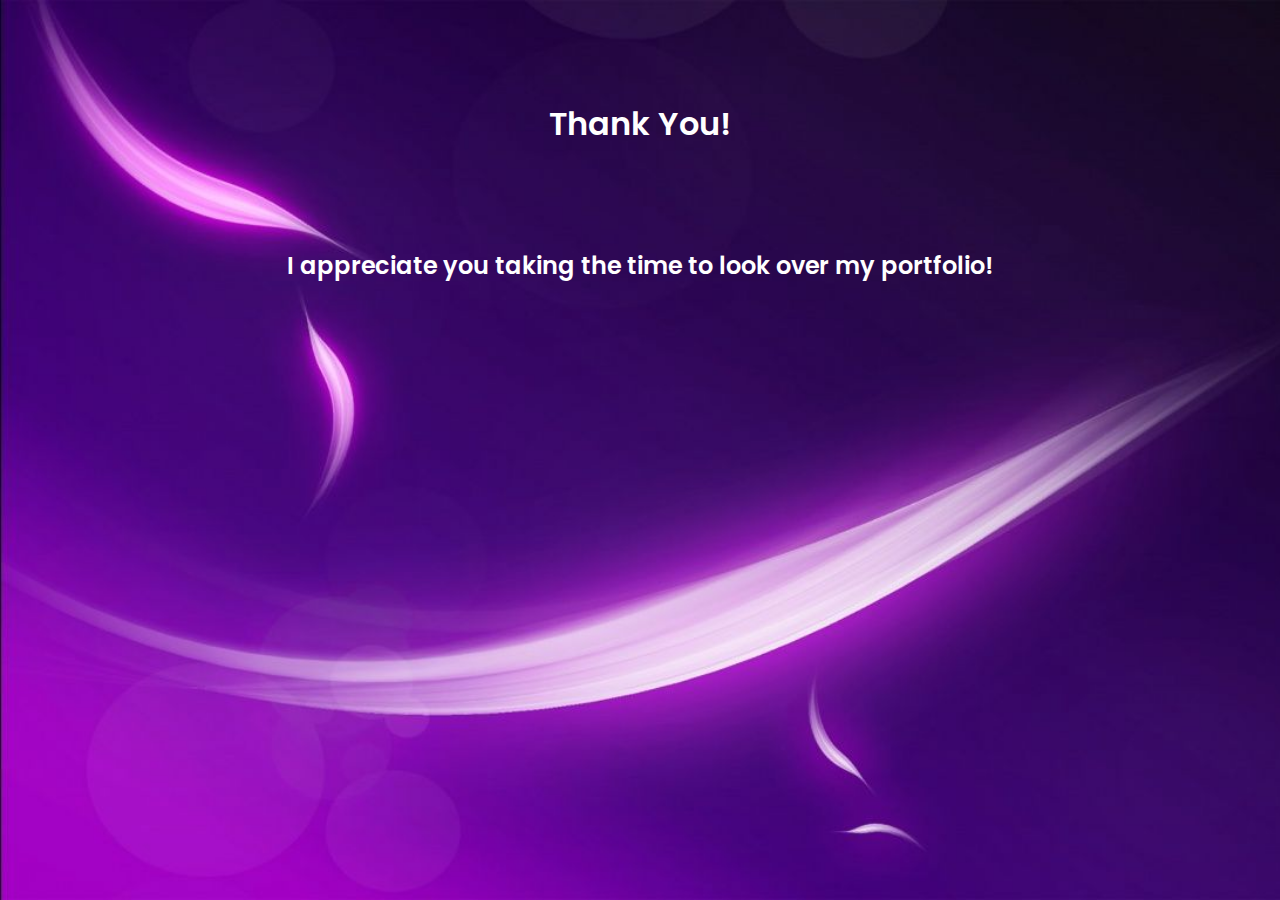
<file: thankyou.html>
<!DOCTYPE html>
<html lang="en">

<head>
    <meta charset="UTF-8">
    <meta http-equiv="X-UA-Compatible" content="IE=edge">
    <meta name="viewport" content="width=device-width, initial-scale=1.0">
    <link rel="stylesheet" href="assets/css/styles.css">
    <title>Thank you</title>
</head>

<body>
    <div class="bg1">
        <div class="thankyou__container matrix">
            <H1 class="thanksfont">Thank You!</H1>
            <h2 class="thanksfont">I appreciate you taking the time to look over my portfolio!</h2>
        </div>
    </div>

</body>

</html>
</file>
<file: assets/css/styles.css>
/*==================== GOOGLE FONTS ====================*/
@import url("https://fonts.googleapis.com/css2?family=Poppins:wght@400;500;600&display=swap");

/*==================== VARIABLES CSS ====================*/
:root {
  --header-height: 3rem;

  /*========== Colors ==========*/
  /* Change favorite color */
  --hue-color: 275;
  /*Purple 250 - Green 142 - Blue 230 - Pink 340*/

  /* HSL color mode */
  --first-color: hsl(var(--hue-color), 69%, 61%);
  --first-color-second: hsl(var(--hue-color), 69%, 61%);
  --first-color-alt: hsl(var(--hue-color), 57%, 53%);
  --first-color-lighter: hsl(var(--hue-color), 92%, 85%);
  --title-color: hsl(var(--hue-color), 8%, 15%);
  --text-color: hsl(var(--hue-color), 8%, 45%);
  --text-color-light: hsl(var(--hue-color), 8%, 65%);
  --input-color: hsl(var(--hue-color), 70%, 96%);
  --body-color: hsl(var(--hue-color), 60%, 99%);
  --container-color: #fff;
  --scroll-bar-color: hsl(var(--hue-color), 12%, 90%);
  --scroll-thumb-color: hsl(var(--hue-color), 12%, 80%);

  /*========== Font and typography ==========*/
  --body-font: 'Poppins', sans-serif;

  /* .5rem = 8px, 1rem = 16px, 1.5rem = 24px ... */
  --big-font-size: 2rem;
  --h1-font-size: 1.5rem;
  --h2-font-size: 1.25rem;
  --h3-font-size: 1.125rem;
  --normal-font-size: .938rem;
  --small-font-size: .813rem;
  --smaller-font-size: .75rem;

  /*========== Font weight ==========*/
  --font-medium: 500;
  --font-semi-bold: 600;

  /*========== Margenes Bottom ==========*/
  /* .25rem = 4px, .5rem = 8px, .75rem = 12px ... */
  --mb-0-25: .25rem;
  --mb-0-5: .5rem;
  --mb-0-75: .75rem;
  --mb-1: 1rem;
  --mb-1-5: 1.5rem;
  --mb-2: 2rem;
  --mb-2-5: 2.5rem;
  --mb-3: 3rem;

  /*========== z index ==========*/
  --z-tooltip: 10;
  --z-fixed: 100;
  --z-modal: 1000;
}

/* Font size for large devices */
@media screen and (min-width: 968px) {
  :root {
    --big-font-size: 3rem;
    --h1-font-size: 2.25rem;
    --h2-font-size: 1.5rem;
    --h3-font-size: 1.25rem;
    --normal-font-size: 1rem;
    --small-font-size: .875rem;
    --smaller-font-size: .813rem;
  }
}

/*========== Variables Dark theme ==========*/
body.dark-theme {
  /* HSL color mode */
  --first-color-second: hsl(var(--hue-color), 30%, 8%);
  --title-color: hsl(var(--hue-color), 8%, 95%);
  --text-color: hsl(var(--hue-color), 8%, 75%);
  --input-color: hsl(var(--hue-color), 29%, 16%);
  --body-color: hsl(var(--hue-color), 28%, 12%);
  --container-color: hsl(var(--hue-color), 29%, 16%);
  --scroll-bar-color: hsl(var(--hue-color), 12%, 48%);
  --scroll-thumb-color: hsl(var(--hue-color), 12%, 36%);
}

/*========== Button Dark/Light ==========*/
.nav__btns {
  display: flex;
  align-items: center;
}

.change-theme {
  font-size: 1.25rem;
  color: var(--title-color);
  margin-right: var(--mb-1);
  cursor: pointer;
}

.change-theme:hover {
  color: var(--first-color);
}

/*==================== BASE ====================*/
* {
  box-sizing: border-box;
  padding: 0;
  margin: 0;
}

html {
  scroll-behavior: smooth;
}

body {
  margin: 0 0 var(--header-height) 0;
  font-family: var(--body-font);
  font-size: var(--normal-font-size);
  background-color: var(--body-color);
  color: var(--text-color);
}

h1,
h2,
h3,
h4 {
  color: var(--title-color);
  font-weight: var(--font-semi-bold);
}

ul {
  list-style: none;
}

a {
  text-decoration: none;
}

img {
  max-width: 100%;
  height: auto;
}

/*==================== REUSABLE CSS CLASSES ====================*/
.section {
  padding: 2rem 0 4rem;
}

.section__title {
  font-size: var(--h1-font-size);
  color: var(--title-color);
}

.section__subtitle {
  display: block;
  font-size: var(--small-font-size);
  margin-bottom: var(--mb-3);
}

.section__title,
.section__subtitle {
  text-align: center;
}

/*==================== LAYOUT ====================*/
.container {
  max-width: 768px;
  margin-left: var(--mb-1-5);
  margin-right: var(--mb-1-5);
}

.grid {
  display: grid;
  gap: 1.5rem;
}

.header {
  width: 100%;
  position: fixed;
  bottom: 0;
  left: 0;
  z-index: var(--z-fixed);
  background-color: var(--body-color);
}

.bg1 {
  background-image: url(../img/purple.jpg);
  background-repeat: no-repeat;
  height: 100vh;
  background-size: cover;
}

.thankyou__container {
  justify-content: center;
  text-align: center;
}

.thanksfont {
  color: white;
  padding-top: 100px;

}


/*==================== NAV ====================*/
.nav {
  max-width: 968px;
  height: var(--header-height);
  display: flex;
  justify-content: space-between;
  align-items: center;

}

.nav__logo,
.nav__toggle {
  color: var(--title-color);
  font-weight: var(--font-medium);
}

.nav__logo:hover {
  color: var(--first-color);
}

.nav__toggle {
  font-size: 1.1rem;
  cursor: pointer;
}

.nav__toggle:hover {
  color: var(--first-color);
}

@media screen and (max-width: 767px) {
  .nav__menu {
    position: fixed;
    bottom: -100%;
    left: 0;
    width: 100%;
    background-color: var(--body-color);
    padding: 2rem 1.5rem 4rem;
    box-shadow: 0 -1px 4px rgba(0, 0, 0, .15);
    border-radius: 1.5rem 1.5rem 0 0;
    transition: .3s;
  }
}

.nav__list {
  grid-template-columns: repeat(3, 1fr);
  gap: 2rem;
}

.nav__link {
  display: flex;
  flex-direction: column;
  align-items: center;
  font-size: var(--small-font-size);
  color: var(--title-color);
  font-weight: var(--font-medium);
}

.nav__link:hover {
  color: var(--first-color);
}

.nav__icon {
  font-size: 1.2rem;
}

.nav__close {
  position: absolute;
  right: 1.3rem;
  bottom: .5rem;
  font-size: 1.5rem;
  cursor: pointer;
  color: var(--first-color);
}

.nav__close:hover {
  color: var(--first-color-alt);
}

/* show menu */

.show-menu {
  bottom: 0;
}

/* Active link */
.active-link {
  color: var(--first-color);
}

/* Change background header */
.scroll-header {
  box-shadow: 0 -1px 4px rgba(0, 0, 0, .15);
}

/*==================== HOME ====================*/
.home__container {
  gap: 1rem;
}

.home__content {
  grid-template-columns: .5fr 3fr;
  padding-top: 3.5rem;
  align-items: center;
}

.home__social {
  display: grid;
  grid-template-columns: max-content;
  row-gap: 1rem;
}

.home__social-icon {
  font-size: 1.25rem;
  color: var(--first-color);
}

.home__social-icon:hover {
  color: var(--first-color-alt);
}

.home__blob {
  width: 200px;
  fill: var(--first-color);
}

.home__blob-img {
  width: 200px;

}

.home__data {
  grid-column: 1/3;
}

.home__title {
  font-size: var(big);
}

.home__subtitle {
  font-size: var(--h3-font-size);
  color: var(--text-color);
  font-weight: var(--font-medium);
  margin-bottom: var(--mb-0-75);
}


.home__description {
  margin-bottom: var(--mb-2);
}

.home__scroll {
  display: none;
}

.home__scroll-button {
  color: var(--first-color);
  transition: .4s;
}


.home__scroll-button:hover {
  transform: translateY(0.25rem);
}

.home__scroll-mouse {
  font-size: 2rem;
}

.home__scroll-name {
  font-size: var(--small-font-size);
  color: var(--title-color);
  font-weight: var(--font-medium);
  margin-right: var(--mb-0-25);
}

.home__scroll-arrow {
  font-size: 1.50rem;
}

/*==================== BUTTONS ====================*/
.button {
  display: inline-block;
  background-color: var(--first-color);
  color: #fff;
  padding: 1rem;
  border-radius: .5rem;
  font-weight: var(--font-medium);

}

.button:hover {
  background-color: var(--first-color-alt);
}

.button__icon {
  font-size: 1.25rem;
  margin-left: var(--mb-0-5);
  transition: .3s;
}

.button--white {
  background-color: #fff;
  color: var(--first-color);
}

.button--white:hover {
  background-color: #fff;
}

.button--flex {
  display: inline-flex;
  align-items: center;
}

.button--small {
  padding: .75rem 1rem;
}

.button--link {
  padding: 0;
  background-color: transparent;
  color: var(--first-color);
}

.button--link:hover {
  background-color: transparent;
  color: var(--first-color-alt);
}

/*==================== ABOUT ====================*/
.about__img {
  width: 200px;
  border-radius: .5rem;
  justify-self: center;
  align-self: center;

}

.about__description {
  text-align: center;
  margin-bottom: var(--mb-2-5);
}

.about__info {
  display: flex;
  justify-content: space-evenly;
  margin-bottom: var(--mb-2-5);
}

.about__info-title {
  font-size: var(--h2-font-size);
  font-weight: var(--font-semi-bold);
  color: var(--title-color);
}

.about__info-name {
  font-size: var(--smaller-font-size);

}

.about__info-title,
.about__info-name {
  display: block;
  text-align: center;
}

.about__buttons {
  display: flex;
  justify-content: center;
}

/*==================== SKILLS ====================*/
.skills__container {
  row-gap: 0;
}

.skills__header {
  display: flex;
  align-items: center;
  margin-bottom: var(--mb-2-5);
  cursor: pointer;
}

.skills__icon,
.skills__arrow {
  font-size: 2rem;
  color: var(--first-color);
}

.skills__icon {
  margin-right: var(--mb-0-75);
}

.skills__title {
  font-size: var(--h3-font-size);
}

.skills__subtitle {
  font-size: var(--small-font-size);
  color: var(--text-color-light);
}

.skills__arrow {
  margin-left: auto;
  transition: .4s;
}

.skills__list {
  row-gap: 1.5rem;
  padding-left: 2.7rem;
}

.skills__titles {
  display: flex;
  justify-content: space-between;
  margin-bottom: var(--mb-0-5);
}

.skills__name {
  font-size: var(--normal-font-size);
  font-weight: var(--font-medium);
}

.skills__bar,
.skills__percentage {
  height: 5px;
  border-radius: .25rem;
}

.skills__bar {
  background-color: var(--first-color-lighter);
}

.skills__percentage {
  display: block;
  background-color: var(--first-color);
}

.skills__html {
  width: 80%;
}

.skills__css {
  width: 75%;
}

.skills__js {
  width: 50%;
}

.skills__react {
  width: 30%;
}

.skills__python {
  width: 80%;
}

.skills__nodejs {
  width: 25%;
}

.skills__flask {
  width: 60%;
}

.skills__sql {
  width: 60%;
}

.skills__close .skills__list {
  height: 0;
  overflow: hidden;
}

.skills__open .skills__list {
  height: max-content;
  margin-bottom: var(--mb-2-5);
}

.skills__open .skills__arrow {
  transform: rotate(-180deg);
}

/*==================== QUALIFICATION ====================*/
.qualification__tabs {
  display: flex;
  justify-content: space-evenly;
  margin-bottom: var(--mb-2);
}

.qualification__button {
  font-size: var(--h3-font-size);
  font-weight: var(--font-medium);
  cursor: pointer;
}

.qualification__button:hover {
  color: var(--first-color);
}

.qualification__icon {
  font-size: 1.8rem;
  margin-right: var(--mb-0-25);
}

.qualification__data {
  display: grid;
  grid-template-columns: 1fr max-content 1fr;
  column-gap: 1.5rem;
}

.qualification__title {
  font-size: var(--normal-font-size);
  font-weight: var(--font-medium);
}

.qualification__subtitle {
  display: inline-block;
  font-size: var(--small-font-size);
  margin-bottom: var(--mb-1);
}

.qualification__calender {
  font-size: var(--smaller-font-size);
  color: var(--text-color-light);
}

.qualification__rounder {
  display: inline-block;
  width: 13px;
  height: 13px;
  background-color: var(--first-color);
  border-radius: 50%;
}

.qualification__line {
  display: block;
  width: 1px;
  height: 100%;
  background-color: var(--first-color);
  transform: translate(6px, -7px);
}

.qualification [data-content] {
  display: none;
}

.qualification__active[data-content] {
  display: block;
}

.qualification__button .qualification__active {
  color: var(--first-color);
}

/*==================== SERVICES ====================*/
.services__container {
  gap: 1.5rem;
  grid-template-columns: repeat(2, 1fr);
}


.services__content {
  position: relative;
  background-color: var(--container-color);
  padding: 3.5rem .5rem 1.25rem 1.5rem;
  border-radius: .25rem;
  box-shadow: 0 2px 4px rgba(0, 0, 0, .15);
  transition: .3s;
}

.services__content:hover {
  box-shadow: 0 4px 8px rgba(0, 0, 0, .15);
}

.services__icon {
  display: block;
  font-size: 1.5rem;
  color: var(--first-color);
  margin-bottom: var(--mb-1);
}

services__title {
  font-size: var(--h3-font-size);
  margin-bottom: var(--mb-1);
  font-weight: var(--font-medium);
}

.services__button {
  cursor: pointer;
  font-size: var(--small-font-size)
}

.services__button:hover .button__icon {
  transform: translateX(.25rem);
}

.services__modal {
  position: fixed;
  top: 0;
  left: 0;
  right: 0;
  bottom: 0;
  background-color: rgba(0, 0, 0, .15);
  display: flex;
  align-items: center;
  justify-content: center;
  padding: 0 1rem;
  z-index: var(--z-modal);
  opacity: 0;
  visibility: hidden;
  transition: .3s;
}

.services__modal-content {
  position: relative;
  background-color: var(--container-color);
  padding: 1.5rem;
  border-radius: .5rem;
}

.services__modal-services {
  row-gap: 1rem;
}

.services__modal-service {
  display: flex;
}

.services__modal-title {
  font-size: var(--h3-font-size);
  font-weight: var(--font-medium);
  margin-bottom: var(--mb-1-5);
}

.services__modal-close {
  position: absolute;
  top: 1rem;
  right: 1rem;
  font-size: 1.5rem;
  color: var(--first-color);
  cursor: pointer;
}

.services__modal-icon {
  color: var(--first-color);
  margin-right: var(--mb-0-25);
}

/* Active Modal */
.active-modal {
  opacity: 1;
  visibility: visible;
}

/*==================== PORTFOLIO ====================*/
.portfolio__container {
  overflow: initial;
}

.portfolio__content {
  padding: 0 1.5rem;
}

.portfolio__img {
  width: 265px;
  height: 265px;
  border-radius: .5rem;
  justify-self: center;
}

.portfolio__title {
  font-size: var(--h3-font-size);
  margin-bottom: var(--mb-0-5);
}

.portfolio__description {
  margin-bottom: var(--mb-0-75);
}

.portfolio__button:hover .button__icon {
  transform: translateX(.25rem);
}

.swiper-button-prev::after,
.swiper-button-next::after {
  content: '';
}

.swiper-portfolio-icon {
  font-size: 2rem;
  color: var(--first-color);
}

.swiper-button-prev {
  left: -.5rem;
}

.swiper-button-next {
  right: -.5rem;
}

.swiper-container-horizontal>.swiper-pagination-bullets {
  bottom: -2.5rem;
}

.swiper-pagination-bullet-active {
  background-color: var(--first-color);
}

.swiper-button-prev,
.swiper-button-next,
.swiper-pagination-bullet {
  outline: none;
}

/*==================== PROJECT IN MIND ====================*/
.project {
  text-align: center;
}

.project__bg {
  background-color: var(--first-color-second);
  padding-top: 3rem;
}

.project__title {
  font-size: var(--h2-font-size);
  margin-bottom: var(--mb-0-75);
}

.project__description {
  margin-bottom: var(--mb-1-5);
}

.project__title,
.project__description {
  color: #fff;
}

.project__img {
  width: 232px;
  justify-self: center;
  border-radius: 10%;
  padding: .5rem;
}

/*==================== TESTIMONIAL ====================*/


/*==================== CONTACT ME ====================*/
.contact__container {
  row-gap: 3rem;
}

.contact__information {
  display: flex;
  margin-bottom: var(--mb-2);
}

.contact__icon {
  font-size: 2rem;
  color: var(--first-color);
  margin-right: var(--mb-0-75);
}

.contact__title {
  font-size: var(--h3-font-size);
  font-weight: var(--font-medium);
}

.contact__subtitle {
  font-size: var(--small-font-size);
  color: var(--text-color-light);
}

.contact__content {
  background-color: var(--input-color);
  border-radius: .5rem;
  padding: .75rem 1rem .25rem;
}

.contact__label {
  font-size: var(--smaller-font-size);
  color: var(--title-color);
}

.contact__input {
  width: 100%;
  background-color: var(--input-color);
  color: var(--text-color);
  font-family: var(--body-font);
  font-size: var(--normal-font-size);
  border: none;
  outline: none;
  padding: .25rem .5rem .5rem 0;
}

/*==================== FOOTER ====================*/
.footer {
  padding-top: 2rem;
}

.footer__container {
  row-gap: 3.5rem;
}

.footer__bg {
  background-color: var(--first-color-second);
  padding: 2rem 0 3rem;
}

.footer__title {
  font-size: var(--h1-font-size);
  margin-bottom: var(--mb-0-25);
}

.footer__subtitle {
  font-size: var(--small-font-size);
}

.footer__links {
  display: flex;
  flex-direction: column;
  row-gap: 1.5rem;
}

.footer__link:hover {
  color: var(--first-color-lighter);
}

.footer__social {
  font-size: 1.25rem;
  margin-right: var(--mb-1-5);
}

.footer__social:hover {
  color: var(--first-color-lighter);
}

.footer__title,
.footer__subtitle,
.footer__link,
.footer__social {
  color: #fff;
}

/*========== SCROLL UP ==========*/
.scrollup {
  position: fixed;
  right: 1rem;
  bottom: -20%;
  background-color: var(--first-color);
  opacity: .8;
  padding: 0 .3rem;
  border-radius: .4rem;
  z-index: var(--z-tooltip);
  transition: .4s;
}

.scrollup:hover {
  background-color: var(--first-color-alt);
}

.scrollup__icon {
  font-size: 1.5rem;
  color: #fff;
}

/* Show scroll */
.show-scroll {
  bottom: 5rem;
}

/*========== SCROLL Bar ==========*/
::-webkit-scrollbar {
  width: .60rem;
  background-color: var(--scroll-bar-color);
  border-radius: .5rem;
}

::-webkit-scrollbar-thumb {
  background-color: var(--scroll-thumb-color);
  border-radius: .5rem;
}

::-webkit-scrollbar-thumb:hover {
  background-color: var(--text-color-light);
}

/*==================== MEDIA QUERIES ====================*/
/* For small devices */
@media screen and (max-width: 350px) {
  .container {
    margin-left: var(--mb-1);
    margin-right: var(--mb-1);
  }

  .nav__menu {
    padding: 2rem .25rem 4rem;
  }

  .nav__list {
    column-gap: 0;
  }

  .home__content {
    grid-template-columns: .25fr 3fr;
  }

  .home__blob {
    width: 180px;
  }

  .skills__title {
    font-size: var(--normal-font-size);
  }

  .qualification__data {
    gap: .5rem;
  }

  .services__container {
    grid-template-columns: max-content;
    justify-content: center;
  }

  .services__content {
    padding-right: 3.5rem;
  }

  .services__modal {
    padding: 0 .5rem;
  }

  .project--img {
    width: 200px;
  }

  .testimonial__data,
  .testimonial__header {
    flex-direction: column;
  }

  .testimonial__img {
    margin-right: 0;
    margin-bottom: var(--mb-0-25);
  }

  .testimonial__data,
  .testimonial__description {
    text-align: center;
  }
}

/* For medium devices */

@media screen and (min-width: 568px) {
  .home__content {
    grid-template-columns: max-content 1fr 1fr;
  }

  .home__data {
    grid-column: initial;
  }

  .home__img {
    order: 1;
    justify-self: center;
  }

  .about__container,
  .portfolio__content,
  .project__container,
  .contact__container,
  .footer__container

  /*If I add another skill area add 
  .skills__container*/
    {
    grid-template-columns: repeat(2, 1fr);
  }

  .qualification__sections {
    display: grid;
    grid-template-columns: .6fr;
    justify-content: center;
  }
}


@media screen and (min-width: 768px) {
  .container {
    margin-left: auto;
    margin-right: auto;
  }

  body {
    margin: 0;
  }

  .section {
    padding: 6rem 0 2rem;
  }

  .section__subtitle {
    margin-bottom: 4rem;
  }

  .header {
    top: 0;
    bottom: initial;
  }

  .header,
  .main,
  .footer__container {
    padding: 0 1rem;
  }

  .nav {
    height: calc(var(--header-height) + 1.5rem);
    column-gap: 1rem;
  }

  .nav__icon,
  .nav__close,
  .nav__toggle {
    display: none;
  }

  .nav__list {
    display: flex;
    column-gap: 2rem;
  }

  .nav__menu {
    margin-left: auto;
  }

  .change-theme {
    margin: 0;
  }

  .home__container {
    row-gap: 5rem;
  }

  .home__content {
    padding-top: 5.5rem;
    column-gap: 2rem;
  }

  .home__blob {
    width: 270px;
  }

  .home__scroll {
    display: block;
  }

  .home__scroll-button {
    margin-left: 3rem;
  }

  .about__container {
    column-gap: 5rem;
  }

  .about__img {
    width: 350px;
  }

  .about__description {
    text-align: initial;
  }

  .about__info {
    justify-content: space-between;
  }

  .about__buttons {
    justify-content: initial;
  }

  .qualification__tabs {
    justify-content: center;
  }

  .qualification__button {
    margin: 0 var(--mb-1);
  }

  .qualification__sections {
    grid-template-columns: .5fr;
  }

  .services__container {
    grid-template-columns: repeat(3, 218px);
    justify-content: center;
  }

  .services__icon {
    font-size: 2rem;
  }

  .services__content {
    padding: 6rem 0 2rem 2.5rem;
  }

  .services__modal-content {
    width: 450px;
  }

  .portfolio__img {
    width: 320px;
  }

  .portfolio__content {
    align-items: center;
  }

  .project {
    text-align: initial;
  }

  .project__bg {
    background: none;
  }

  .project__container {
    background-color: var(--first-color-second);
    border-radius: 1rem;
    padding: 3rem 2.5rem;
    grid-template-columns: 1fr max-content;
    column-gap: 3rem;
  }

  .project__data {
    padding-top: .8rem;
  }

  .footer__container {
    grid-template-columns: repeat(3, 1fr);
  }

  .footer__bg {
    padding: 3rem 0 3.5rem;
  }

  .footer__links {
    flex-direction: row;
    column-gap: 2rem;
  }

  .footer__socials {
    justify-self: flex-end;
  }

  .footer__copy {
    margin-top: 4.5rem;
  }
}

/* For large devices */

@media screen and (min-width: 1024px) {

  .header,
  .main,
  .footer_container {
    padding: 0;
  }

  .home__blob {
    width: 320px;
  }

  .home__social {
    transform: translateX(-6rem);
  }

  .services__container {
    grid-template-columns: repeat(3, 238px);
  }

  .portfolio__content {
    column-gap: 5rem;
  }

  .swiper-portfolio-icon {
    font-size: 3.5rem;
  }

  .swiper-button-prev {
    left: -3.5rem;
  }

  .swiper-button-next {
    right: -3.5rem;
  }

  .swiper-container-horizontal>.swiper-pagination-bullets {
    bottom: -4.5rem;
  }

  .contact__form {
    width: 460px;
  }

  .contact__inputs {
    grid-template-columns: repeat(2, 1fr);
  }
}
</file>
